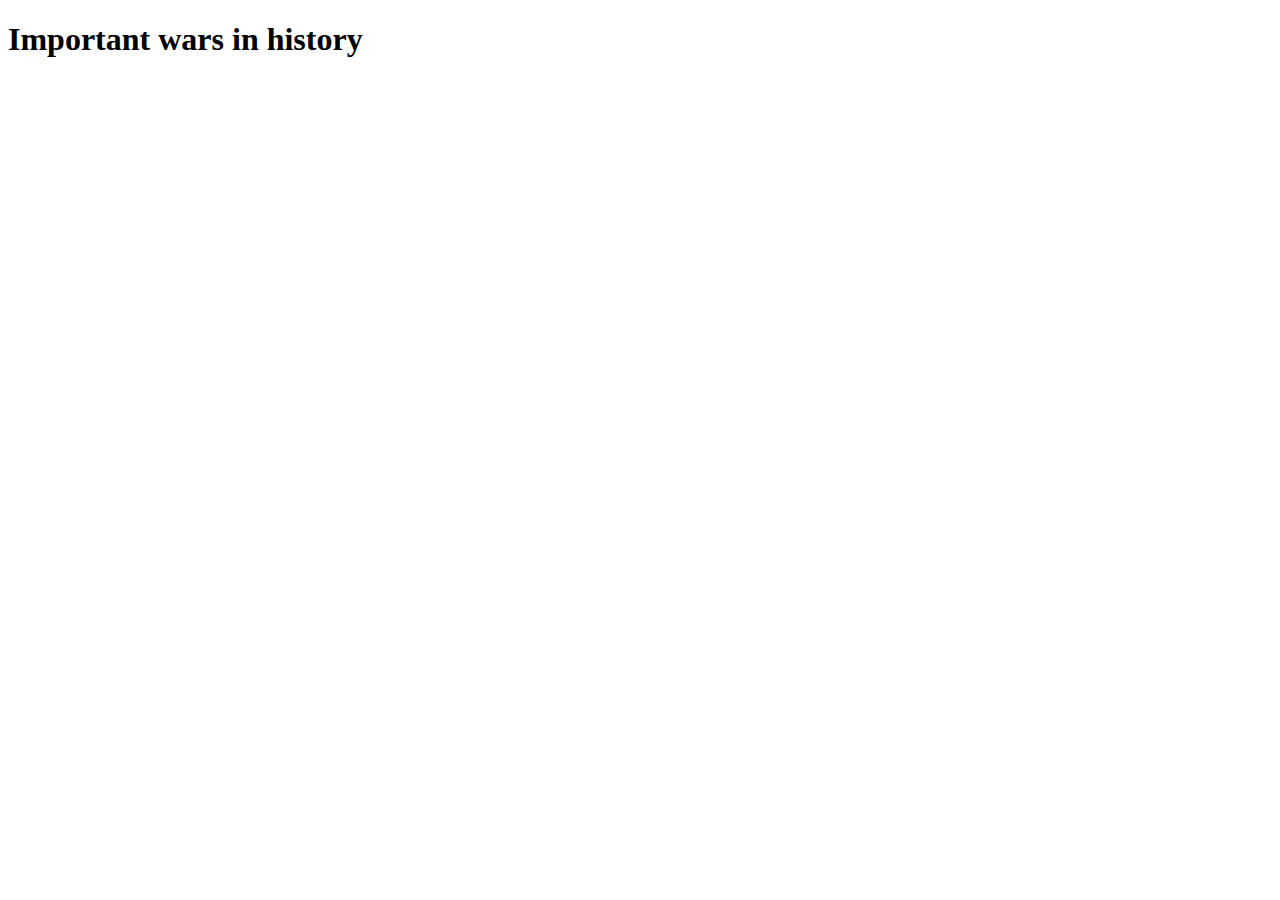
<file: head.html>
<!doctype html>
<html lang="en">
<head>
  <meta charset="UTF-8">
  <meta name="viewport" content="width=device-width, initial-scale=1">
  <script>document.getElementsByTagName("html")[0].className += " js";</script>
  <link rel="stylesheet" href="https://timeline-nsai.s3.amazonaws.com/assets/css/style.css">
  <title>Horizontal Timeline | CodyHouse</title>
</head>
<body>
  <section class="cd-h-timeline js-cd-h-timeline margin-bottom-md">
    <h1 class="text-center margin-top-md margin-bottom-xl">Important wars in history</h1>
    <div class="cd-h-timeline__container container">
      <div class="cd-h-timeline__dates">
        <div class="cd-h-timeline__line">
          <ol>
</file>
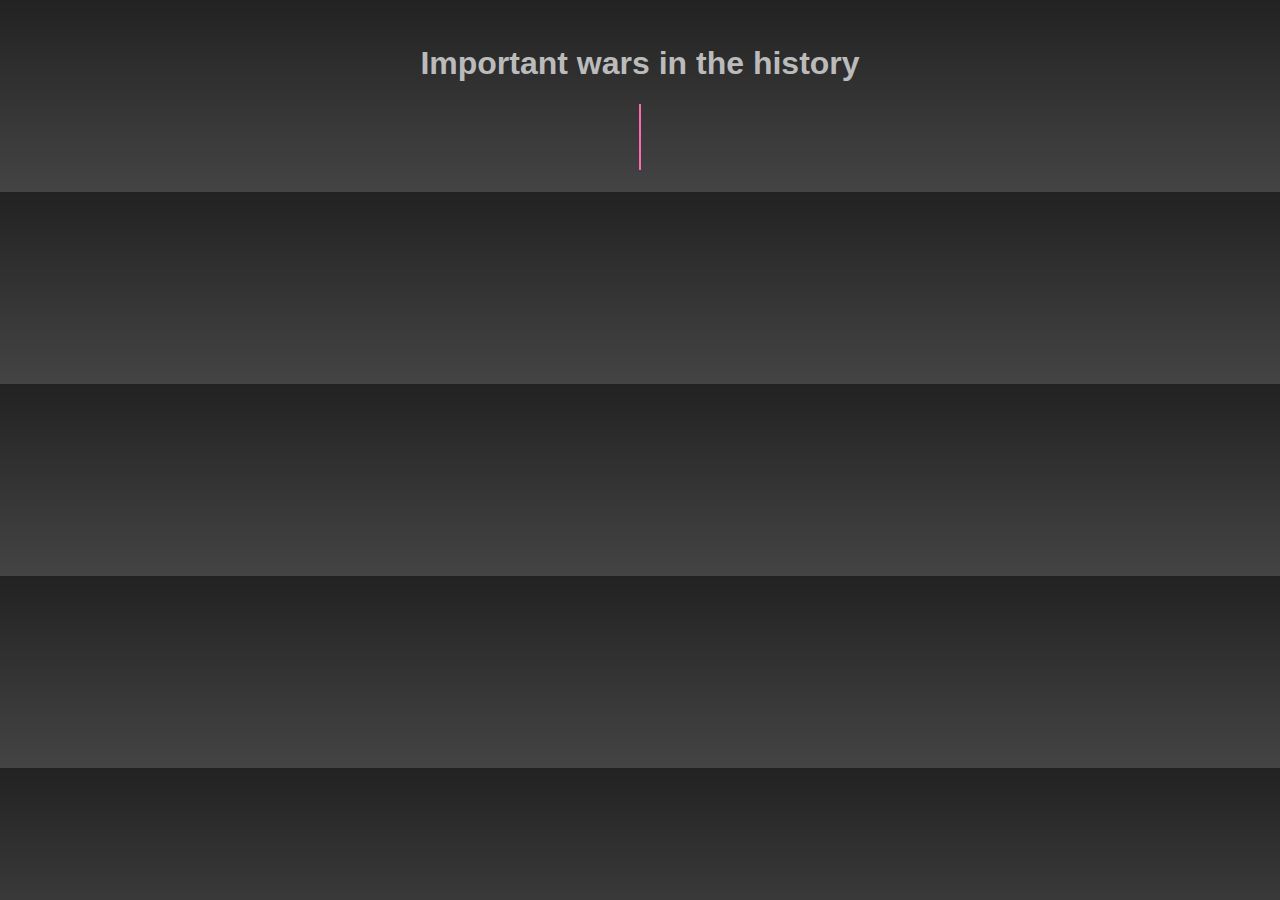
<file: head_v.html>
<!DOCTYPE html>
<html lang="en">
<head>
    <meta charset="UTF-8">
    <meta name="viewport" content="width=device-width, initial-scale=1.0">
    <title>Simple Responsive Vertical Timeline Layout</title>
    <!-- Include your CSS file here -->
    <style>
      * {
      box-sizing: border-box;
    }
    
    body {
      background-image: linear-gradient(to bottom, #222, #444);
      color: #bbb;
      padding: 1rem;
      font-family: "Playfair Display", serif;
    }
    
    h1 {
      text-align: center;
      font-family: "Raleway", sans-serif;
    }
    
    .timeline {
      position: relative;
      padding: 1rem;
      margin: 0 auto;
      max-width: 1300px;
    }
    .timeline:before {
      content: "";
      position: absolute;
      height: 100%;
      border: 1px solid hotpink;
      right: 40px;
      top: 0;
    }
    .timeline:after {
      content: "";
      display: table;
      clear: both;
    }
    @media screen and (min-width: 700px) {
      .timeline {
        padding: 2rem;
      }
      .timeline:before {
        left: calc(50% - 1px);
        right: auto;
      }
    }
    
    .timeline__item {
      padding: 1rem;
      border: 2px solid hotpink;
      border-image: linear-gradient(to right, skyblue 0%, hotpink 100%);
      border-image-slice: 1;
      position: relative;
      margin: 1rem 3rem 1rem 1rem;
      clear: both;
    }
    .timeline__item:after, .timeline__item:before {
      content: "";
      position: absolute;
    }
    .timeline__item:before {
      right: -10px;
      top: calc(50% - 5px);
      border-style: solid;
      border-color: hotpink hotpink transparent transparent;
      border-width: 10px;
      transform: rotate(45deg);
    }
    @media screen and (min-width: 700px) {
      .timeline__item {
        width: 43%;
        text-align: right;
        margin: 1rem;
      }
      .timeline__item:nth-of-type(2n) {
        float: right;
        text-align: left;
        margin: 1rem auto;
        border-image: linear-gradient(to right, hotpink 0%, skyblue 100%);
        border-image-slice: 1;
      }
      .timeline__item:nth-of-type(2n):before {
        right: auto;
        left: -10px;
        text-align: center;
        border-color: transparent transparent hotpink hotpink;
      }
    }
    
    .timeline__item--year {
      text-align: center;
      max-width: 200px;
      margin: 0 48px 0 auto;
      font-size: 1.8rem;
      background-color: #333;
      line-height: 1;
      border-image: none;
      padding: 0.5rem 1rem 1rem;
    }
    .timeline__item--year:before {
      display: none;
    }
    @media screen and (min-width: 700px) {
      .timeline__item--year {
        text-align: center;
        margin: 0 auto;
      }
      .timeline__item--year:nth-of-type(2n) {
        float: none;
        text-align: center;
        margin: 0 auto;
        border-image: none;
      }
      .timeline__item--year:nth-of-type(2n):before {
        display: none;
        text-align: center;
      }
    }
    
    .timeline__title {
      margin: 0;
      font-family: "Raleway", sans-serif;
      font-size: 1.5em;
    }
    
    .timeline__blurb {
      line-height: 1.5;
      font-size: 1rem;
      margin: 0.5rem 0 0;
    }     
    </style>
</head>
<body>


<h1>Important wars in the history</h1>

<div class="timeline">
</file>
